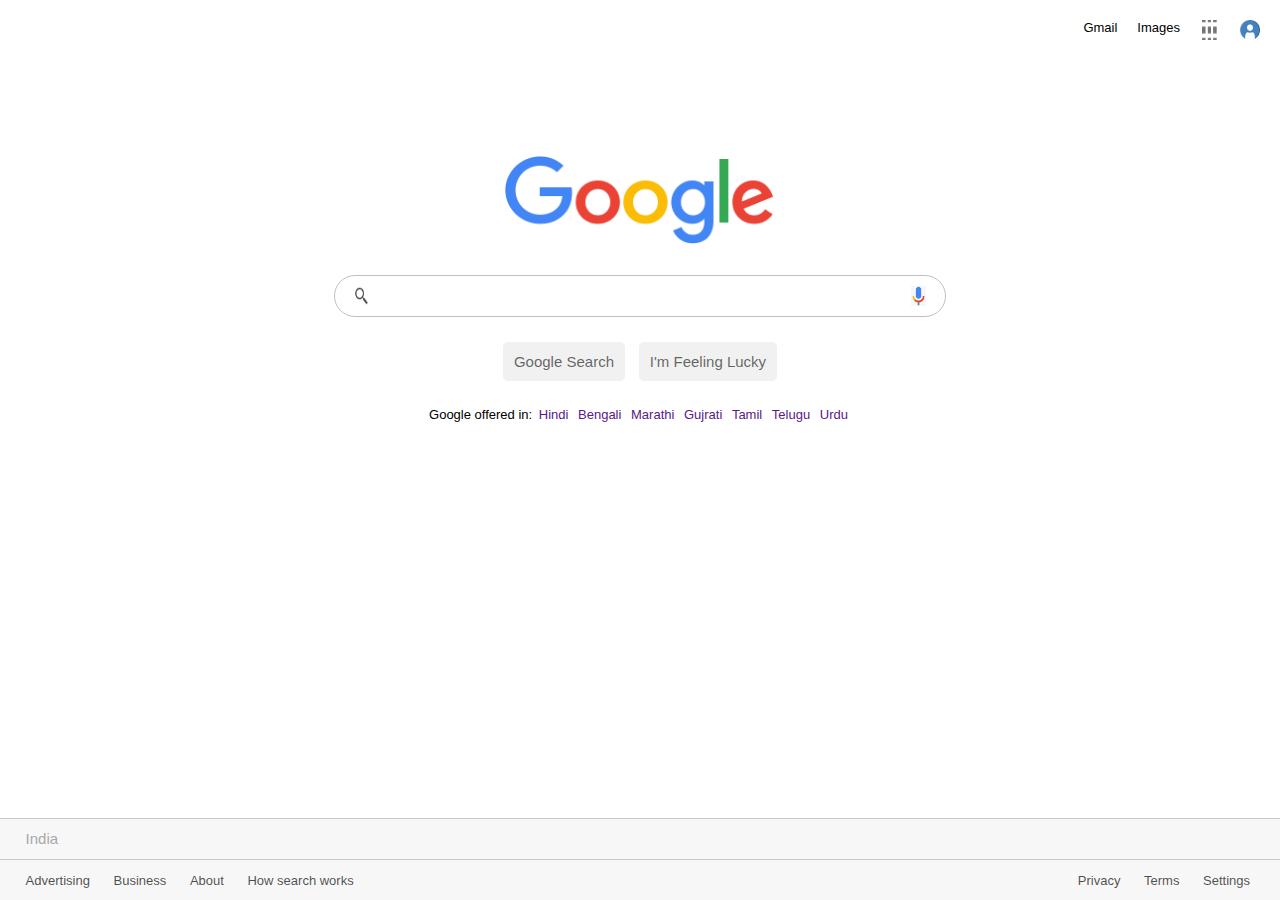
<file: index.html>
<!doctype html>
<html>


<head>
	<link rel="stylesheet" type="text/css" href="stylesheet.css">

</head>

<body>

	<div id="header">
			
			<li>Gmail</li>
			<li>Images</li>
			<li><img src="app_launcher.png"></li>
			<li><img src="profile.png"></li>

	</div>
	<div id="content">
		<img src="google.png">
		<div id="searchbar">
		<img src="search.png">
		<input type="text">
		<img src="voice_search.png">
		</div>
		<div id="button">
		<button type="button">Google Search</button>
		<button type="button">I'm Feeling Lucky</button>
		</div>
		<div id="more">
		Google offered in:
		<a href="" > Hindi </a>
		<a href="" > Bengali </a>
		<a href="" > Marathi </a>
		<a href="" > Gujrati </a>
		<a href="" > Tamil </a>
		<a href="" > Telugu </a>
		<a href="" > Urdu</a>
		</div>
	</div>
	<div id="footer">
		<div>India</div>
	 	<div>
		<ul>
			<li> <a href=""> Privacy </a> </li>
			<li> <a href=""> Terms </a> </li>
			<li> <a href=""> Settings </a> </li>
			
		</ul>
		<ul>
			<li> <a href=""> Advertising </a> </li>
			<li> <a href=""> Business </a> </li>
			<li> <a href=""> About </a> </li>
			<li> <a href=""> How search works</a> </li>
		</ul>
		
		</div>
	</div>
	

</body>



</html>
</file>
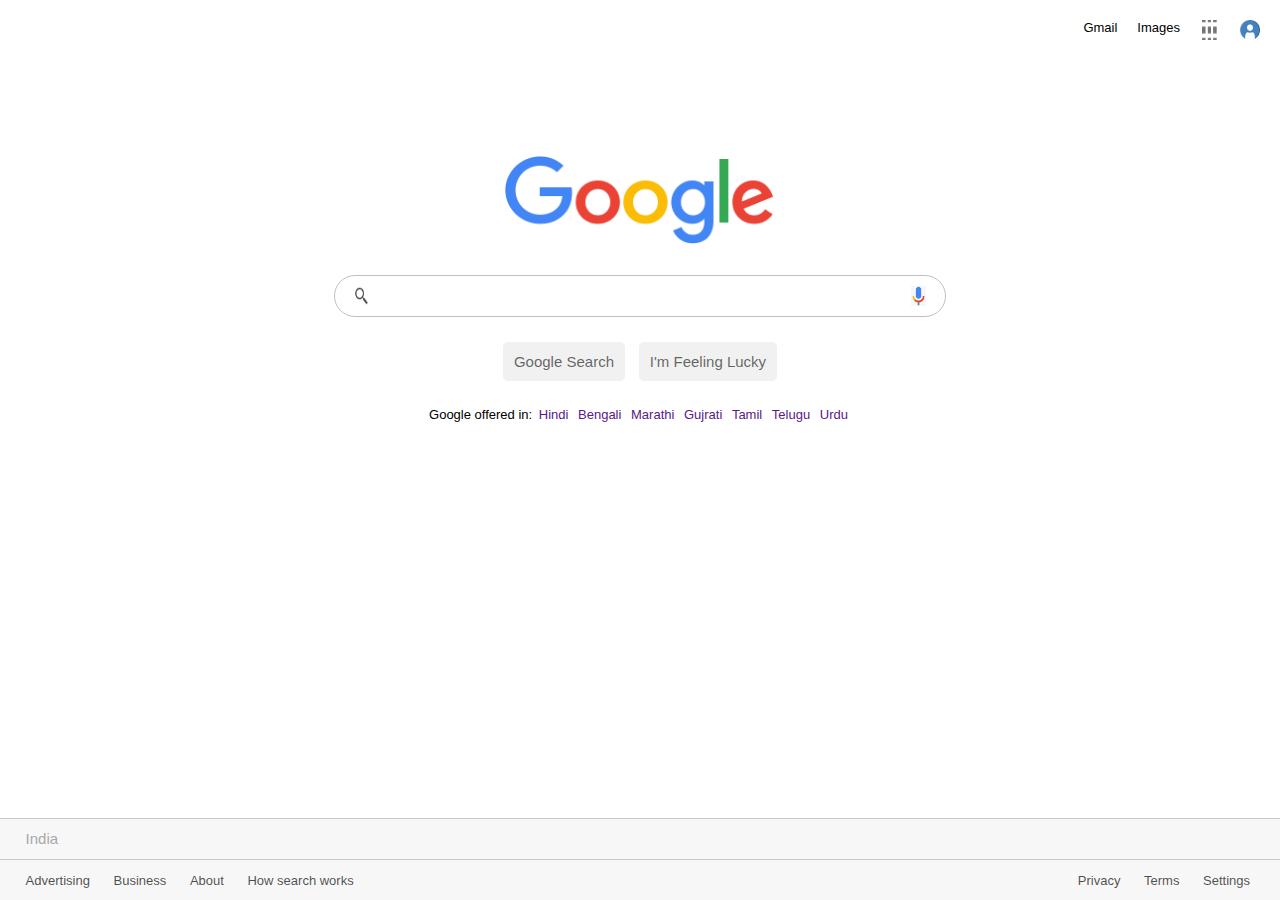
<file: google.html>
<!doctype html>
<html>


<head>
	<link rel="stylesheet" type="text/css" href="stylesheet.css">

</head>

<body>

	<div id="header">
			
			<li>Gmail</li>
			<li>Images</li>
			<li><img src="app_launcher.png"></li>
			<li><img src="profile.png"></li>

	</div>
	<div id="content">
		<img src="google.png">
		<div id="searchbar">
		<img src="search.png">
		<input type="text">
		<img src="voice_search.png">
		</div>
		<div id="button">
		<button type="button">Google Search</button>
		<button type="button">I'm Feeling Lucky</button>
		</div>
		<div id="more">
		Google offered in:
		<a href="" > Hindi </a>
		<a href="" > Bengali </a>
		<a href="" > Marathi </a>
		<a href="" > Gujrati </a>
		<a href="" > Tamil </a>
		<a href="" > Telugu </a>
		<a href="" > Urdu</a>
		</div>
	</div>
	<div id="footer">
		<div>India</div>
	 	<div>
		<ul>
			<li> <a href=""> Privacy </a> </li>
			<li> <a href=""> Terms </a> </li>
			<li> <a href=""> Settings </a> </li>
			
		</ul>
		<ul>
			<li> <a href=""> Advertising </a> </li>
			<li> <a href=""> Business </a> </li>
			<li> <a href=""> About </a> </li>
			<li> <a href=""> How search works</a> </li>
		</ul>
		
		</div>
	</div>
	

</body>



</html>
</file>
<file: stylesheet.css>
body{
margin: 0;
padding: 0;
font-size: 13px;
font-family: arial;
}
#header{
max-width: 100%;
margin: 0;
padding: 10px;
display: flex;
justify-content: flex-end;
}

#header li{
list-style: none;
//width: 20px;
height: 20px;
//float: right;
margin: 10px;
text-align: center;
}
#header li img{
margin: 0;
width: 20px;
height: 20px;
}
#header li:hover{
text-decoration: underline;
color: rgba(0,0,0,0.7);
}
#content{
text-align: center;
margin-top: 7.5%;
}
#content img{
width: 270px;
height: 90px;
}
#searchbar{
margin-top: 2%;
position: relative;
}
#searchbar input{
padding: 0 35px;
font-size: 15px;
width: 540px;
height: 40px;
border: silver 1px solid;
border-radius: 25px;
}
#searchbar img{
width: 15px;
height: 20px;
position: relative;
right: 3%;
top: 5px;
}
#searchbar img:nth-child(1){
left: 3%;
opacity: 0.7
}
#searchbar input:hover{
//box-shadow: 0 0 5px silver;
}
#button{
margin-top: 2%;
}
#button button{
background-color: #f1f1f1;
color: rgba(0,0,0,0.6);
font-size: 15px;
margin:0 0.4%;
padding: 10px;
border: 1px solid #f1f1f1;
border-radius: 5px;
}
#button button:hover{
border: 1px solid #c9c9c9;
color: black;
background-color: #f7f7f7;
}
#more{
margin-top: 2%;
}
#more a{
padding: 3px;
text-decoration: none;
}
#more a:hover{
text-decoration: underline;
}
#footer{
margin: 0;
background-color: #f7f7f7;
width: 100%;
height: 82px;
position: absolute;
bottom: 0;
}
#footer div{
border-top: 1px solid #c9c9c9;
height: 20px;
margin:0;
padding: 10px;
padding-left: 2%;
color: #a8a8a8;
font-size: 15px;
line-height: 20px;
}
#footer div ul{
padding: 0; 
margin: 0;
}
#footer div ul:nth-child(2){
width:60%;
}
#footer div ul:nth-child(1){
float: right;
}
#footer div ul li{
display: inline;
margin-right: 20px;
list-style: none;
}
#footer div ul li a{
text-decoration: none;
color: rgba(0,0,0,0.7);
font-size: 13px;
}
#footer div ul li a:hover{
text-decoration: underline;
}
@media(max-height: 500px){
#footer{
position: sticky;
bottom: 0;
}
</file>
